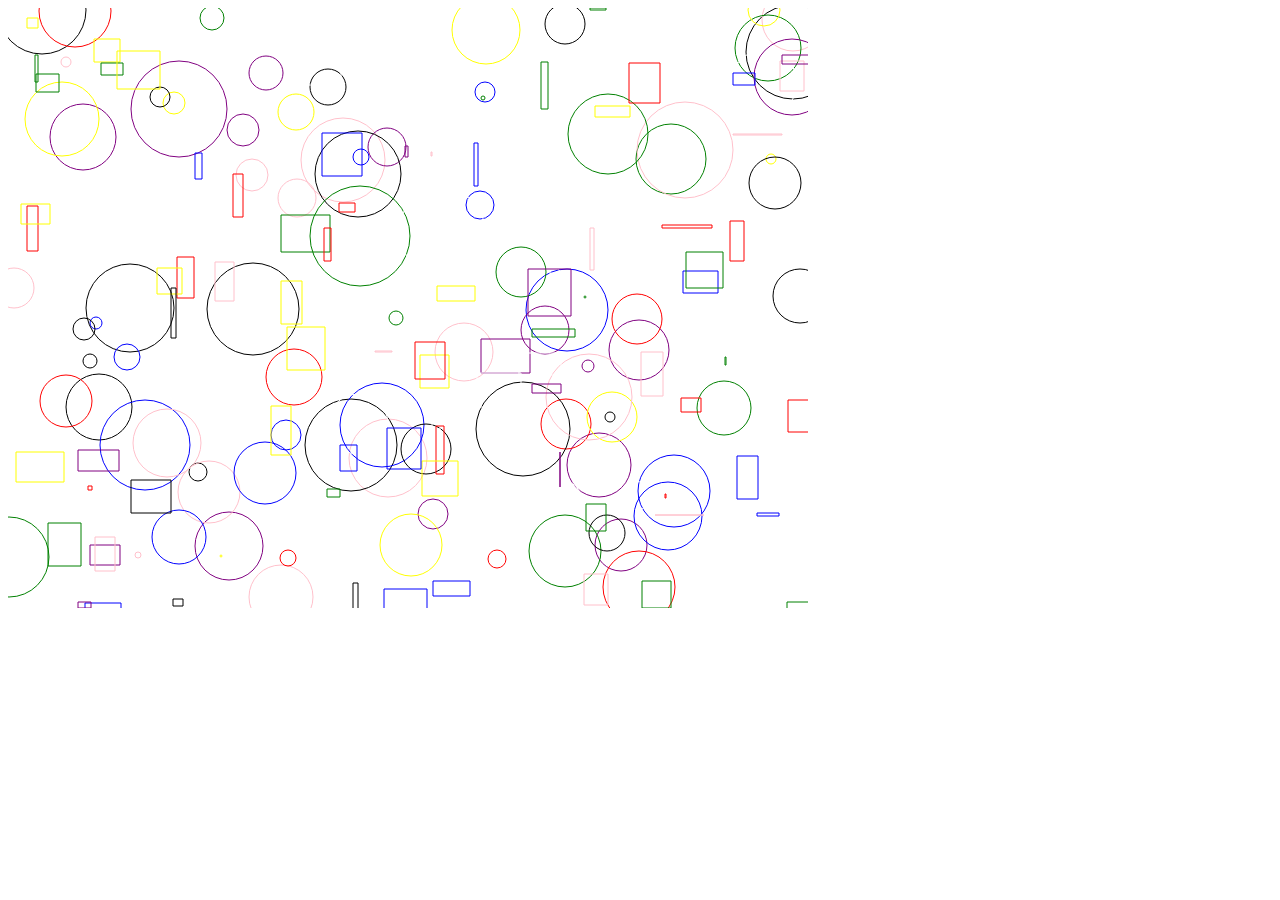
<file: day1/oop/zad7/index.html>
<!DOCTYPE html>
<html lang="en">
<head>
    <meta charset="UTF-8">
    <meta name="viewport" content="width=device-width, initial-scale=1.0">
    <title>Canvas Figures</title>
</head>
<body>
    <div id="mountingPoint"></div>
    <script src="app.js" type="module"></script>
</body>
</html>
</file>
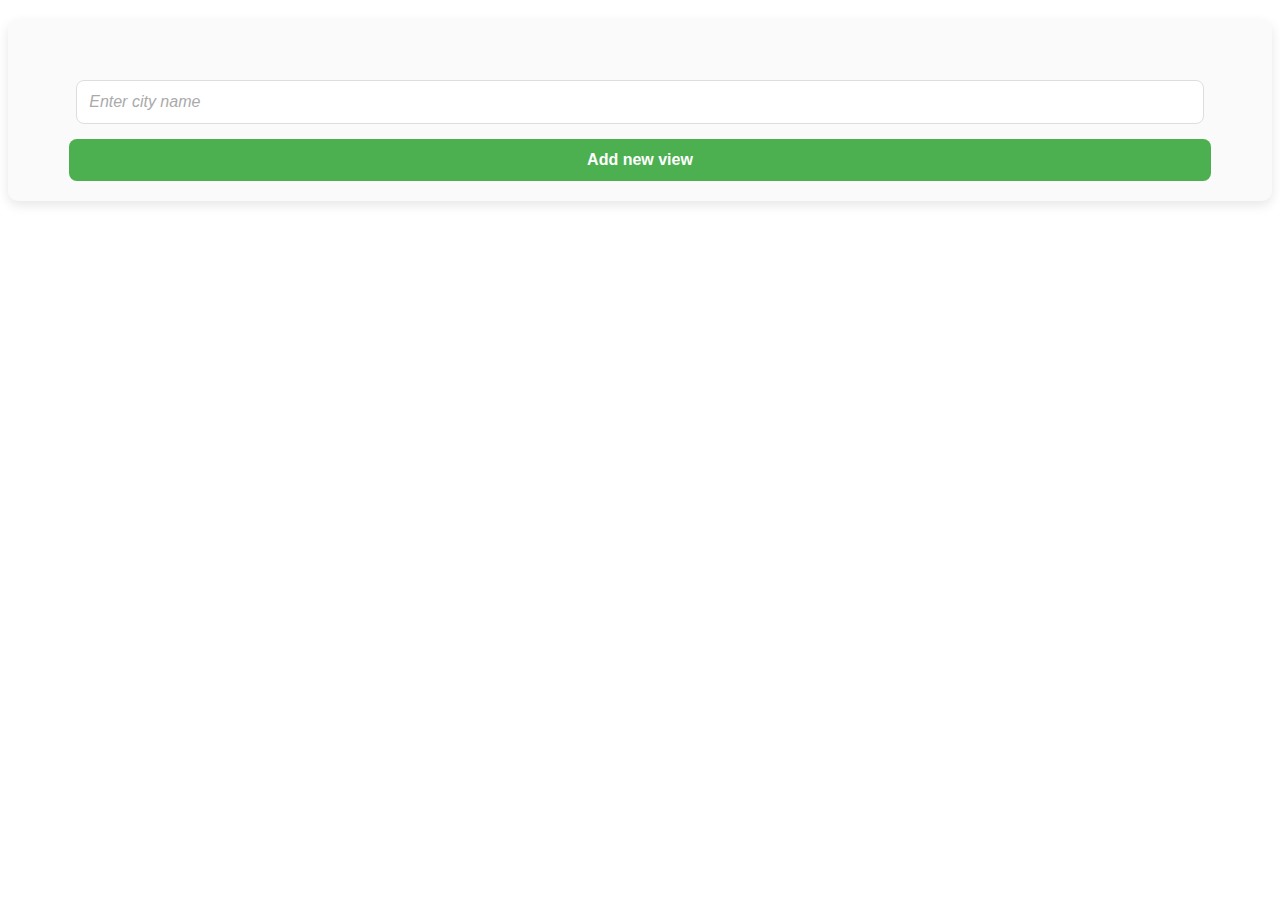
<file: day3/projekt/container_controller/index.html>
<!DOCTYPE html>
<html lang="en">

<head>
    <meta charset="UTF-8">
    <meta name="viewport" content="width=device-width, initial-scale=1.0">
    <title>App</title>
    <style>
        .weather-view-container {
            display: flex;
            flex-direction: column;
            align-items: center;
            background-color: #fafafa;
            padding: 20px;
            border-radius: 10px;
            box-shadow: 0 4px 12px rgba(0, 0, 0, 0.1);
            /* width: 350px; */
            height: auto;
            margin: 20px auto;
            font-family: 'Arial', sans-serif;
            overflow: hidden;
        }

        /* Weather Views Section */
        .weather-views {
            display: flex;
            flex-wrap: wrap;
            gap: 20px;
            margin-top: 20px;
            width: 100%;
            height: 100%;
            overflow-y: auto;
        }

        /* City Name Input Field */
        .city-name-input {
            width: 90%;
            padding: 12px;
            margin-top: 20px;
            border-radius: 8px;
            border: 1px solid #ddd;
            font-size: 16px;
            outline: none;
            transition: border 0.3s ease;
        }

        .city-name-input:focus {
            border: 1px solid #4caf50;
            box-shadow: 0 0 4px rgba(76, 175, 80, 0.4);
        }

        /* Add New View Button Styling */
        .weather-view-add {
            background-color: #4caf50;
            color: white;
            padding: 12px 20px;
            margin-top: 15px;
            font-size: 16px;
            font-weight: bold;
            border: none;
            border-radius: 8px;
            cursor: pointer;
            text-align: center;
            width: 90%;
            transition: background-color 0.3s ease;
        }

        /* Button Hover Effect */
        .weather-view-add:hover {
            background-color: #45a049;
        }

        /* Placeholder Styling for Input */
        .city-name-input::placeholder {
            color: #aaa;
            font-style: italic;
        }

        /* Styling for Weather View Cards */
        .weather-view {
            display: flex;
            flex-direction: column;
            justify-content: center;
            align-items: center;
            background-color: #fff;
            padding: 20px;
            border-radius: 8px;
            width: 120px;
            height: 220px;
            box-shadow: 0 4px 8px rgba(0, 0, 0, 0.1);
            transition: transform 0.3s ease;
        }

        /* Hover Effect for Weather View */
        .weather-view:hover {
            transform: scale(1.05);
        }

        /* Styling for Weather View Text */
        .weather-view .city-name,
        .weather-view .temperature,
        .weather-view .wind-speed {
            font-size: 14px;
            color: #333;
            text-align: center;
        }

        /* Icon Styling in Weather View */
        .weather-view img {
            max-width: 60%;
            margin-bottom: 10px;
        }
        .dummy-view {
            font-family: 'Arial', sans-serif;
            display: flex;
            justify-content: center;
            align-items: center;
            flex-direction: column;
            padding: 40px;
            background-color: #f0f0f0;
            border-radius: 15px;
            box-shadow: 0 6px 15px rgba(0, 0, 0, 0.1);
            max-width: 350px;
            margin: 20px auto;
            border: 2px solid #ddd;
            color: #333;
            overflow: hidden;
        }

        /* Error message styling */
        .dummy-view-error {
            color: #ff4d4d;
            font-size: 18px;
            font-weight: bold;
            margin-bottom: 20px;
            display: none;
            text-align: center;
        }

        /* Data section styling */
        .dummy-view-data {
            padding: 20px;
            text-align: center;
        }

        /* City name styling */
        .dummy-view-city {
            font-size: 28px;
            font-weight: 700;
            color: #333;
            margin-bottom: 15px;
            text-transform: capitalize;
        }

        /* Icon image styling */
        .dummy-view-icon img {
            width: 80px;
            height: 80px;
            margin-bottom: 15px;
        }

        /* Wind speed styling */
        .dummy-view-windSpeed {
            font-size: 20px;
            color: #555;
        }

        /* Hiding elements */
        .dummy-view .hide {
            display: none;
        }
    </style>
</head>

<body>
    <script type="module">
        import WeatherViewContainer from "./container.mjs";
        import WeatherController from "./controller.mjs";
        import CurrentTimeWeatherModel from "../model_event/currentTimeWeatherModel.mjs";

        const weatherContainer = new WeatherViewContainer;
        document.body.appendChild(weatherContainer.getEl());

        const weatherController = new WeatherController(weatherContainer);
        // weatherController.addWheatherView("Poznan");
        // weatherController.addWheatherView("Gniezno");
    </script>
</body>

</html>
</file>
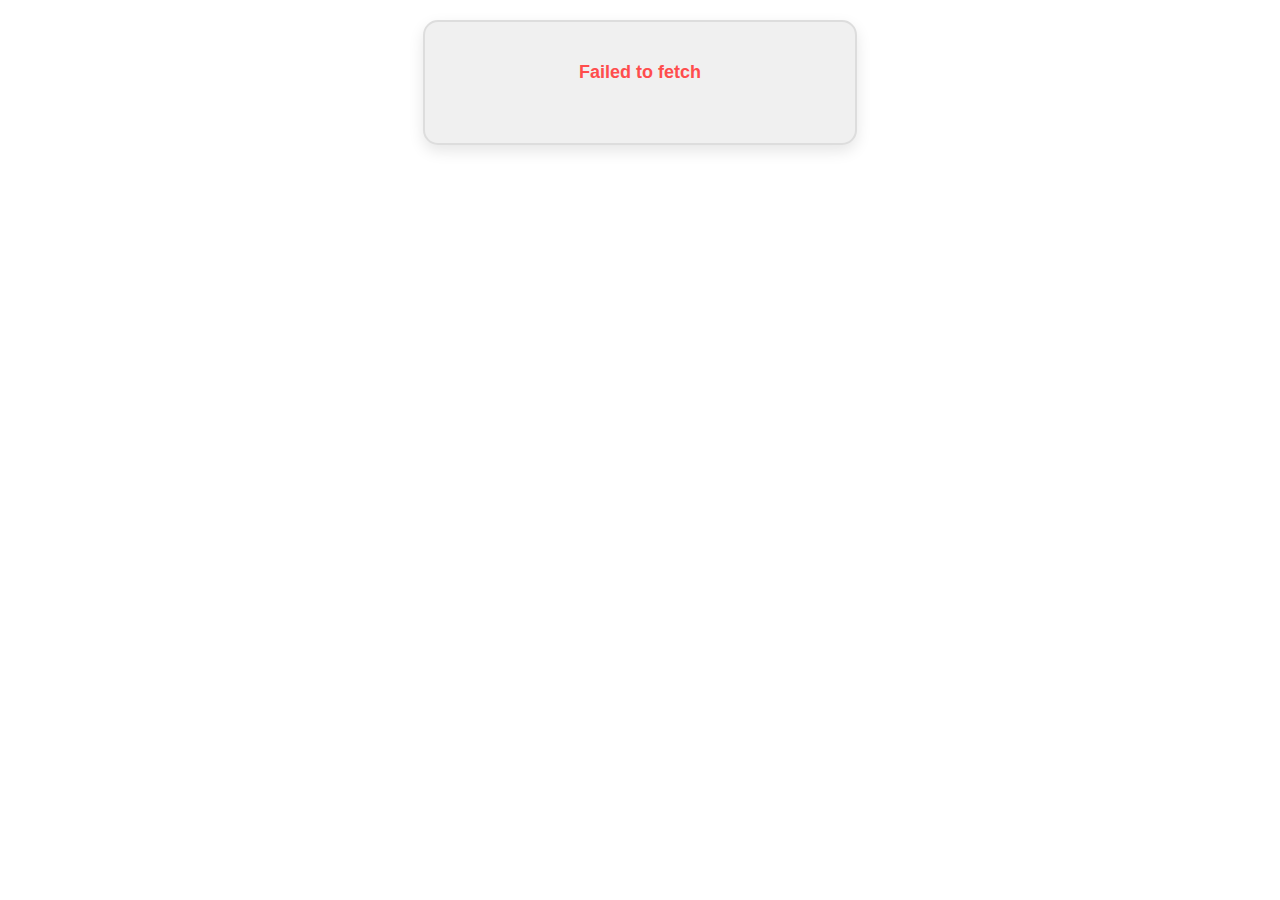
<file: day3/projekt/dummy_view/index.html>
<!DOCTYPE html>
<html lang="en">

<head>
    <meta charset="UTF-8">
    <meta name="viewport" content="width=device-width, initial-scale=1.0">
    <title>Dummy View Example</title>
    <link rel="stylesheet" href="./styles.css">
</head>

<body>
    <div id="mounting-point"></div>
    <script type="module">
        import WeatherDummyView from "./weatherDummyView.mjs";
        import CurrentTimeWeatherModel from "../model_event/currentTimeWeatherModel.mjs";

        const wm = new CurrentTimeWeatherModel;
        const wv = new WeatherDummyView(wm);
        document.body.appendChild(wv.getEl());
        //...
        wm.update("Poznan");
        setTimeout(()=> {
            wm.update("Gniezno");
        }, 5000);
    </script>
</body>

</html>
</file>
<file: day3/projekt/dummy_view/styles.css>
.dummy-view {
    font-family: 'Arial', sans-serif;
    display: flex;
    justify-content: center;
    align-items: center;
    flex-direction: column;
    padding: 40px;
    background-color: #f0f0f0;
    border-radius: 15px;
    box-shadow: 0 6px 15px rgba(0, 0, 0, 0.1);
    max-width: 350px;
    margin: 20px auto;
    border: 2px solid #ddd;
    color: #333;
    overflow: hidden;
}

/* Error message styling */
.dummy-view-error {
    color: #ff4d4d;
    font-size: 18px;
    font-weight: bold;
    margin-bottom: 20px;
    text-align: center;
}

/* Data section styling */
.dummy-view-data {
    padding: 20px;
    text-align: center;
}

/* City name styling */
.dummy-view-city {
    font-size: 28px;
    font-weight: 700;
    color: #333;
    margin-bottom: 15px;
    text-transform: capitalize;
}

/* Icon image styling */
.dummy-view-icon img {
    width: 80px;
    height: 80px;
    margin-bottom: 15px;
}

/* Wind speed styling */
.dummy-view-windSpeed {
    font-size: 20px;
    color: #555;
}

/* Hiding elements */
.dummy-view .hide {
    display: none;
}
</file>
